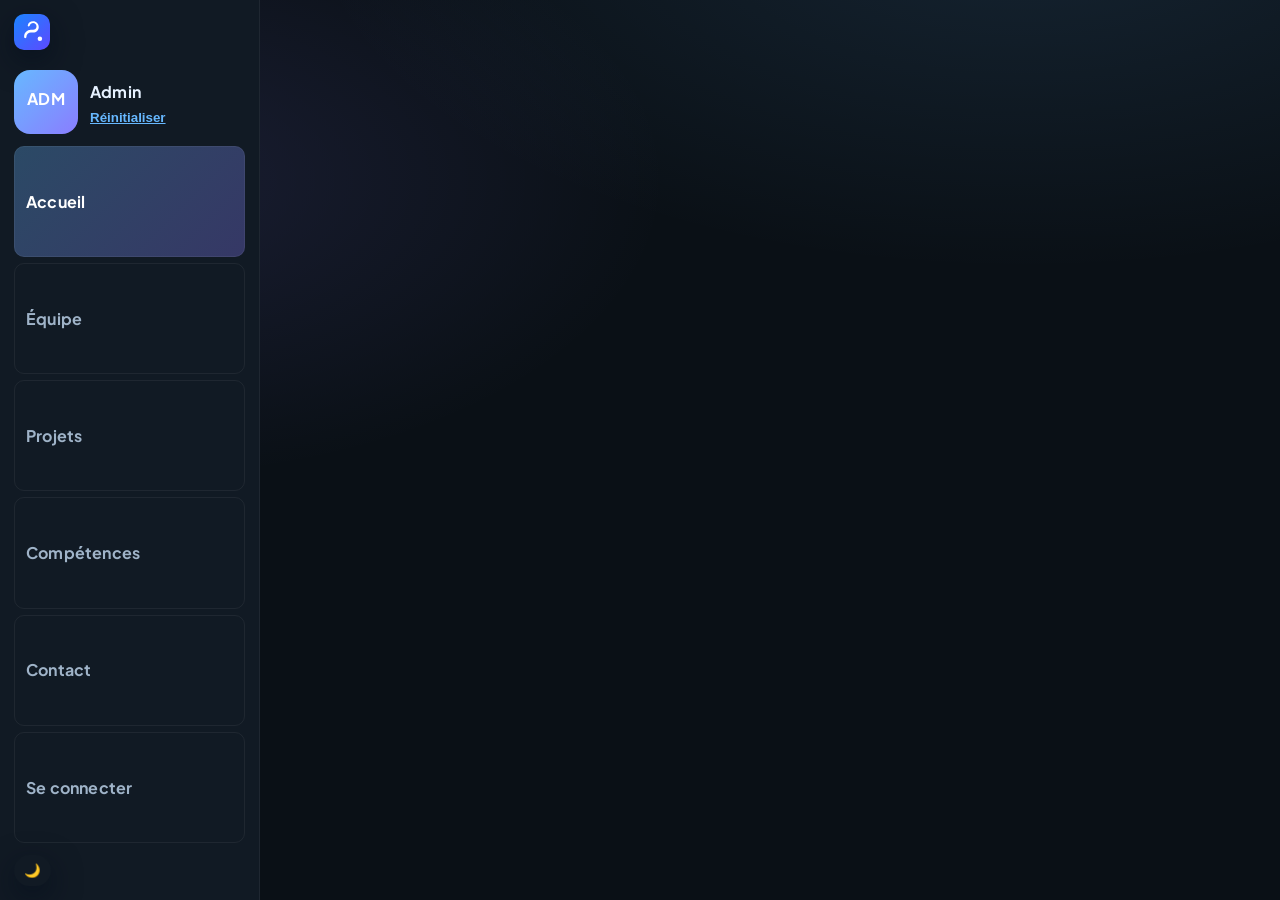
<file: index.html>
<!DOCTYPE html>
<html lang="fr">
<head>
	<meta charset="utf-8" />
	<meta name="viewport" content="width=device-width, initial-scale=1" />
	<title>Web innovation — Accueil</title>
	<meta name="description" content="Portfolio professionnel d'un groupe de 5 étudiants — Web innovation." />
	<link rel="preconnect" href="https://fonts.googleapis.com" />
	<link rel="preconnect" href="https://fonts.gstatic.com" crossorigin />
	<link href="https://fonts.googleapis.com/css2?family=Plus+Jakarta+Sans:wght@400;600;700;800&family=Playfair+Display:wght@600;700&display=swap" rel="stylesheet" />
	<link rel="icon" type="image/svg+xml" href="data:image/svg+xml,%3Csvg xmlns='http://www.w3.org/2000/svg' viewBox='0 0 128 128'%3E%3Crect width='128' height='128' rx='24' fill='%2309141f'/%3E%3Cpath d='M28 86L46 42h12l-18 44H28Zm50-44l-18 44h12l12.4-31.1L96 86h12L86 42H78Z' fill='%23a8d8ff'/%3E%3C/svg%3E" />
	<link rel="stylesheet" href="./styles.css" />
</head>
<body>
	<div class="app">
		<aside class="sidebar" aria-label="Navigation latérale">
            <div class="sidebar-header">
                <a class="brand-sidebar" href="index.html" aria-label="Accueil StayEasy">
                    <img src="./assets/logo.svg" alt="StayEasy" class="brand-logo" width="36" height="36" />
                </a>
				<label class="avatar-upload" title="Changer l'image de l'admin">
					<input type="file" id="avatarInput" accept="image/*" hidden />
					<div class="avatar admin-avatar" id="adminAvatar"><span>ADM</span></div>
				</label>
				<div class="admin-meta">
					<strong>Admin</strong>
					<button id="resetAvatar" class="link" type="button">Réinitialiser</button>
				</div>
			</div>
			<nav class="sidebar-nav">
				<a href="index.html" data-nav="home" class="nav-btn is-active">Accueil</a>
				<a href="equipe.html" data-nav="equipe" class="nav-btn">Équipe</a>
				<a href="projets.html" data-nav="projets" class="nav-btn">Projets</a>
				<a href="competences.html" data-nav="competences" class="nav-btn">Compétences</a>
				<a href="contact.html" data-nav="contact" class="nav-btn">Contact</a>
				<a href="login.html" data-nav="login" class="nav-btn">Se connecter</a>
			</nav>
			<div class="sidebar-footer">
				<button id="themeToggle" class="theme-toggle" aria-label="Basculer le thème"><span class="sun">☀️</span><span class="moon">🌙</span></button>
				<button id="sidebarToggle" class="sidebar-toggle" aria-label="Ouvrir/fermer la barre">☰</button>
			</div>
		</aside>

		<main class="content">
			<section class="hero home-hero" aria-label="Accueil" data-reveal>
				<div class="container hero-inner">
					<div class="hero-content">
						<h1 class="hero-title">Web innovation</h1>
						<p class="hero-subtitle">Portfolio du groupe — découvrez nos projets, notre équipe et nos compétences.</p>
						<div class="timer" aria-live="polite">
							<span id="clock">00:00:00</span>
						</div>
						<div class="hero-cta">
							<a href="projets.html" class="btn btn-primary">Voir les projets</a>
							<a href="equipe.html" class="btn btn-ghost">Rencontrer l'équipe</a>
						</div>
					</div>
					<div class="hero-art" aria-hidden="true">
						<div class="blob b1"></div>
						<div class="blob b2"></div>
						<div class="grid-spark"></div>
					</div>
				</div>
			</section>

			<section class="section" data-reveal>
				<div class="container">
					<header class="section-head">
						<h2>À propos</h2>
						<p>Nous concevons des expériences numériques ambitieuses et accessibles. Naviguez via la barre à gauche.</p>
					</header>
				</div>
			</section>
		</main>
	</div>
	<div id="projectModal" class="modal" aria-hidden="true" role="dialog" aria-modal="false" aria-labelledby="modalTitle">
		<div class="modal-backdrop" data-close></div>
		<div class="modal-dialog" role="document">
			<button class="modal-close" data-close aria-label="Fermer">✕</button>
			<div class="modal-media" id="modalMedia" aria-hidden="true"></div>
			<div class="modal-body">
				<h3 id="modalTitle">Titre du projet</h3>
				<p id="modalDescription">Description du projet…</p>
				<div class="modal-actions">
					<a id="modalPrimary" class="btn btn-primary" href="#" target="_blank" rel="noopener">Voir le projet</a>
				</div>
			</div>
		</div>
	</div>
	<div id="toast" class="toast" role="status" aria-live="polite" aria-atomic="true" hidden></div>
	<script src="./script.js" defer></script>
</body>
</html>
</file>
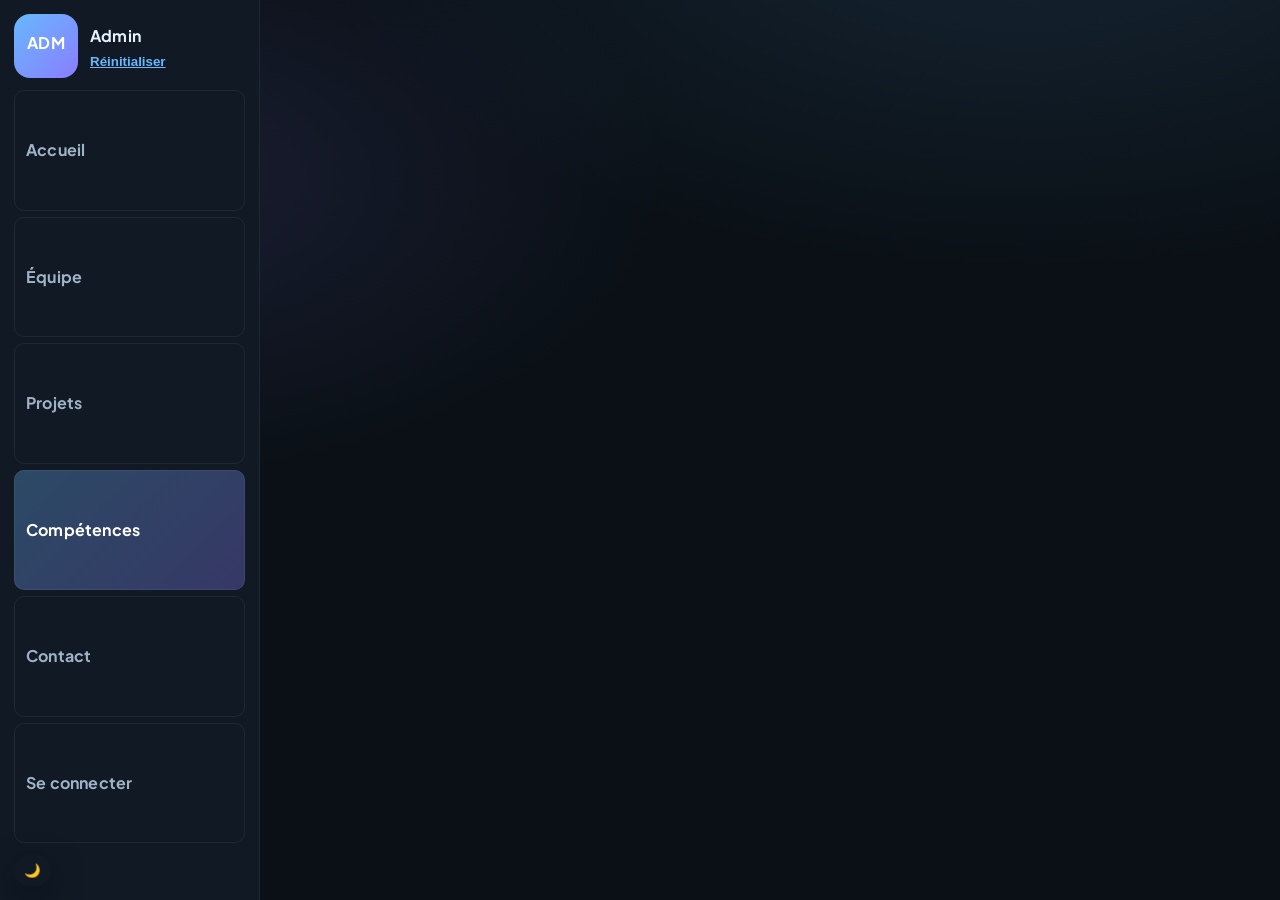
<file: competences.html>
<!DOCTYPE html>
<html lang="fr">
<head>
	<meta charset="utf-8" />
	<meta name="viewport" content="width=device-width, initial-scale=1" />
	<title>Web innovation — Compétences</title>
	<link rel="preconnect" href="https://fonts.googleapis.com" />
	<link rel="preconnect" href="https://fonts.gstatic.com" crossorigin />
	<link href="https://fonts.googleapis.com/css2?family=Plus+Jakarta+Sans:wght@400;600;700;800&family=Playfair+Display:wght@600;700&display=swap" rel="stylesheet" />
	<link rel="stylesheet" href="./styles.css" />
</head>
<body>
	<div class="app">
		<aside class="sidebar" aria-label="Navigation latérale">
			<div class="sidebar-header">
				<label class="avatar-upload" title="Changer l'image de l'admin">
					<input type="file" id="avatarInput" accept="image/*" hidden />
					<div class="avatar admin-avatar" id="adminAvatar"><span>ADM</span></div>
				</label>
				<div class="admin-meta">
					<strong>Admin</strong>
					<button id="resetAvatar" class="link" type="button">Réinitialiser</button>
				</div>
			</div>
			<nav class="sidebar-nav">
				<a href="index.html" data-nav="home" class="nav-btn">Accueil</a>
				<a href="equipe.html" data-nav="equipe" class="nav-btn">Équipe</a>
				<a href="projets.html" data-nav="projets" class="nav-btn">Projets</a>
				<a href="competences.html" data-nav="competences" class="nav-btn is-active">Compétences</a>
				<a href="contact.html" data-nav="contact" class="nav-btn">Contact</a>
				<a href="login.html" data-nav="login" class="nav-btn">Se connecter</a>
			</nav>
			<div class="sidebar-footer">
				<button id="themeToggle" class="theme-toggle" aria-label="Basculer le thème"><span class="sun">☀️</span><span class="moon">🌙</span></button>
				<button id="sidebarToggle" class="sidebar-toggle" aria-label="Ouvrir/fermer la barre">☰</button>
			</div>
		</aside>

		<main class="content">
			<section class="section skills" aria-label="Compétences & Technologies" data-reveal>
				<div class="container">
					<header class="section-head">
						<h1 class="hero-title">Web innovation</h1>
						<h2>Compétences & Tech</h2>
						<p>Un stack moderne pour livrer vite, propre, et qui scale.</p>
					</header>
					<ul class="chip-list" aria-label="Technologies">
						<li class="chip">HTML5</li>
						<li class="chip">CSS3</li>
						<li class="chip">JavaScript</li>
						<li class="chip">Figma</li>
						<li class="chip">Node.js</li>
						<li class="chip">Python</li>
						<li class="chip">SQL</li>
						<li class="chip">Git & CI</li>
					</ul>
				</div>
			</section>
		</main>
	</div>
	<div id="projectModal" class="modal" aria-hidden="true" role="dialog" aria-modal="false" aria-labelledby="modalTitle">
		<div class="modal-backdrop" data-close></div>
		<div class="modal-dialog" role="document">
			<button class="modal-close" data-close aria-label="Fermer">✕</button>
			<div class="modal-media" id="modalMedia" aria-hidden="true"></div>
			<div class="modal-body">
				<h3 id="modalTitle">Titre du projet</h3>
				<p id="modalDescription">Description du projet…</p>
				<div class="modal-actions">
					<a id="modalPrimary" class="btn btn-primary" href="#" target="_blank" rel="noopener">Voir le projet</a>
				</div>
			</div>
		</div>
	</div>
	<div id="toast" class="toast" role="status" aria-live="polite" aria-atomic="true" hidden></div>
	<script src="./script.js" defer></script>
</body>
</html>
</file>
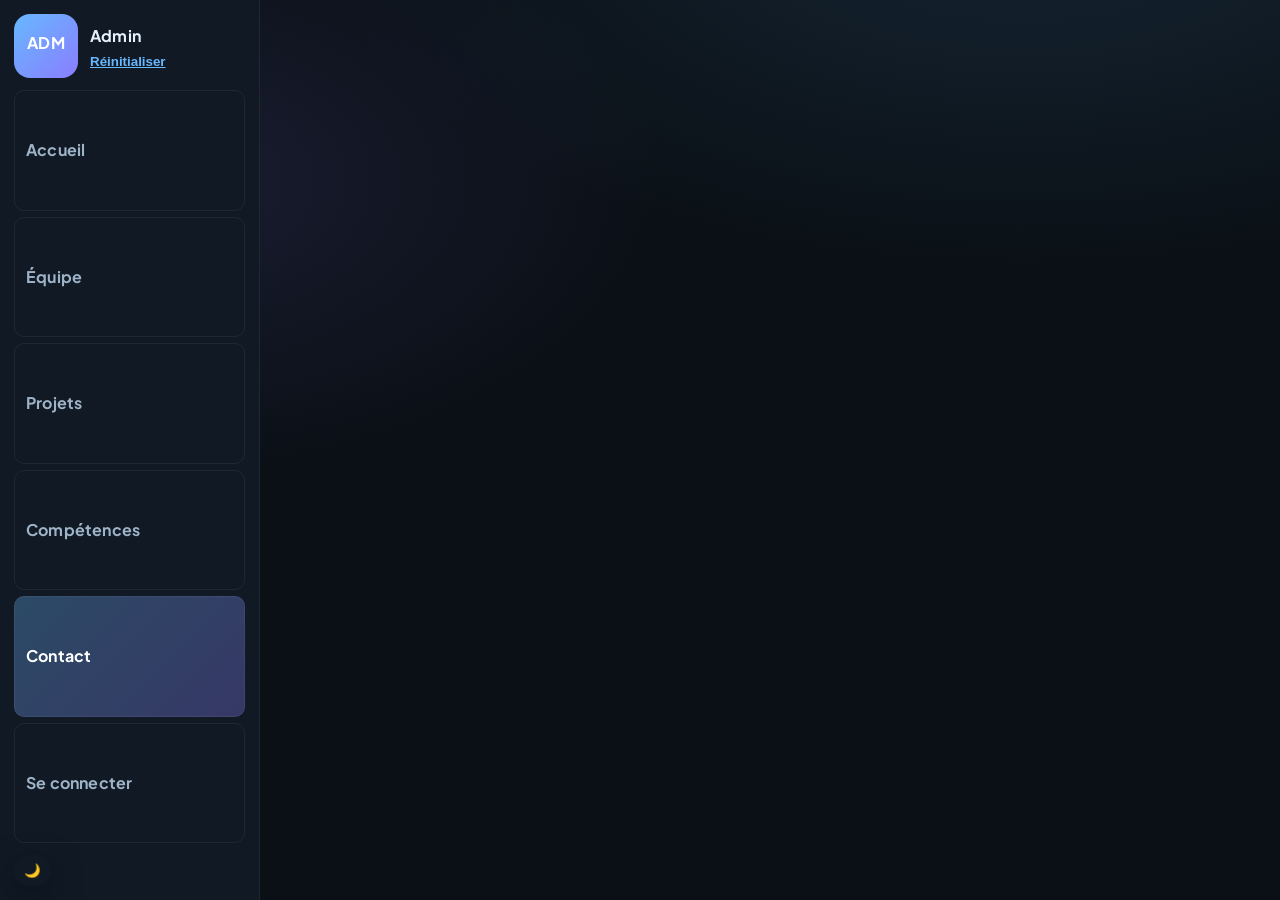
<file: contact.html>
<!DOCTYPE html>
<html lang="fr">
<head>
	<meta charset="utf-8" />
	<meta name="viewport" content="width=device-width, initial-scale=1" />
	<title>Web innovation — Contact</title>
	<link rel="preconnect" href="https://fonts.googleapis.com" />
	<link rel="preconnect" href="https://fonts.gstatic.com" crossorigin />
	<link href="https://fonts.googleapis.com/css2?family=Plus+Jakarta+Sans:wght@400;600;700;800&family=Playfair+Display:wght@600;700&display=swap" rel="stylesheet" />
	<link rel="stylesheet" href="./styles.css" />
</head>
<body>
	<div class="app">
		<aside class="sidebar" aria-label="Navigation latérale">
			<div class="sidebar-header">
				<label class="avatar-upload" title="Changer l'image de l'admin">
					<input type="file" id="avatarInput" accept="image/*" hidden />
					<div class="avatar admin-avatar" id="adminAvatar"><span>ADM</span></div>
				</label>
				<div class="admin-meta">
					<strong>Admin</strong>
					<button id="resetAvatar" class="link" type="button">Réinitialiser</button>
				</div>
			</div>
			<nav class="sidebar-nav">
				<a href="index.html" data-nav="home" class="nav-btn">Accueil</a>
				<a href="equipe.html" data-nav="equipe" class="nav-btn">Équipe</a>
				<a href="projets.html" data-nav="projets" class="nav-btn">Projets</a>
				<a href="competences.html" data-nav="competences" class="nav-btn">Compétences</a>
				<a href="contact.html" data-nav="contact" class="nav-btn is-active">Contact</a>
				<a href="login.html" data-nav="login" class="nav-btn">Se connecter</a>
			</nav>
			<div class="sidebar-footer">
				<button id="themeToggle" class="theme-toggle" aria-label="Basculer le thème"><span class="sun">☀️</span><span class="moon">🌙</span></button>
				<button id="sidebarToggle" class="sidebar-toggle" aria-label="Ouvrir/fermer la barre">☰</button>
			</div>
		</aside>

		<main class="content">
			<section class="section contact" aria-label="Nous contacter" data-reveal>
				<div class="container">
					<header class="section-head">
						<h1 class="hero-title">Web innovation</h1>
						<h2>Contact</h2>
						<p>Envie de collaborer ou d'en savoir plus ? Écrivez‑nous.</p>
					</header>
					<form id="contactForm" class="contact-form" novalidate>
						<div class="form-grid">
							<label>
								<span>Nom complet</span>
								<input type="text" name="name" placeholder="Votre nom" required />
							</label>
							<label>
								<span>Email</span>
								<input type="email" name="email" placeholder="vous@exemple.com" required />
							</label>
							<label class="full">
								<span>Message</span>
								<textarea name="message" rows="5" placeholder="Bonjour…" required></textarea>
							</label>
						</div>
						<div class="form-actions">
							<button type="submit" class="btn btn-primary">Envoyer</button>
							<p class="form-note">Nous répondons sous 48h.</p>
						</div>
					</form>
				</div>
			</section>
		</main>
	</div>
	<div id="projectModal" class="modal" aria-hidden="true" role="dialog" aria-modal="false" aria-labelledby="modalTitle">
		<div class="modal-backdrop" data-close></div>
		<div class="modal-dialog" role="document">
			<button class="modal-close" data-close aria-label="Fermer">✕</button>
			<div class="modal-media" id="modalMedia" aria-hidden="true"></div>
			<div class="modal-body">
				<h3 id="modalTitle">Titre du projet</h3>
				<p id="modalDescription">Description du projet…</p>
				<div class="modal-actions">
					<a id="modalPrimary" class="btn btn-primary" href="#" target="_blank" rel="noopener">Voir le projet</a>
				</div>
			</div>
		</div>
	</div>
	<div id="toast" class="toast" role="status" aria-live="polite" aria-atomic="true" hidden></div>
	<script src="./script.js" defer></script>
</body>
</html>
</file>
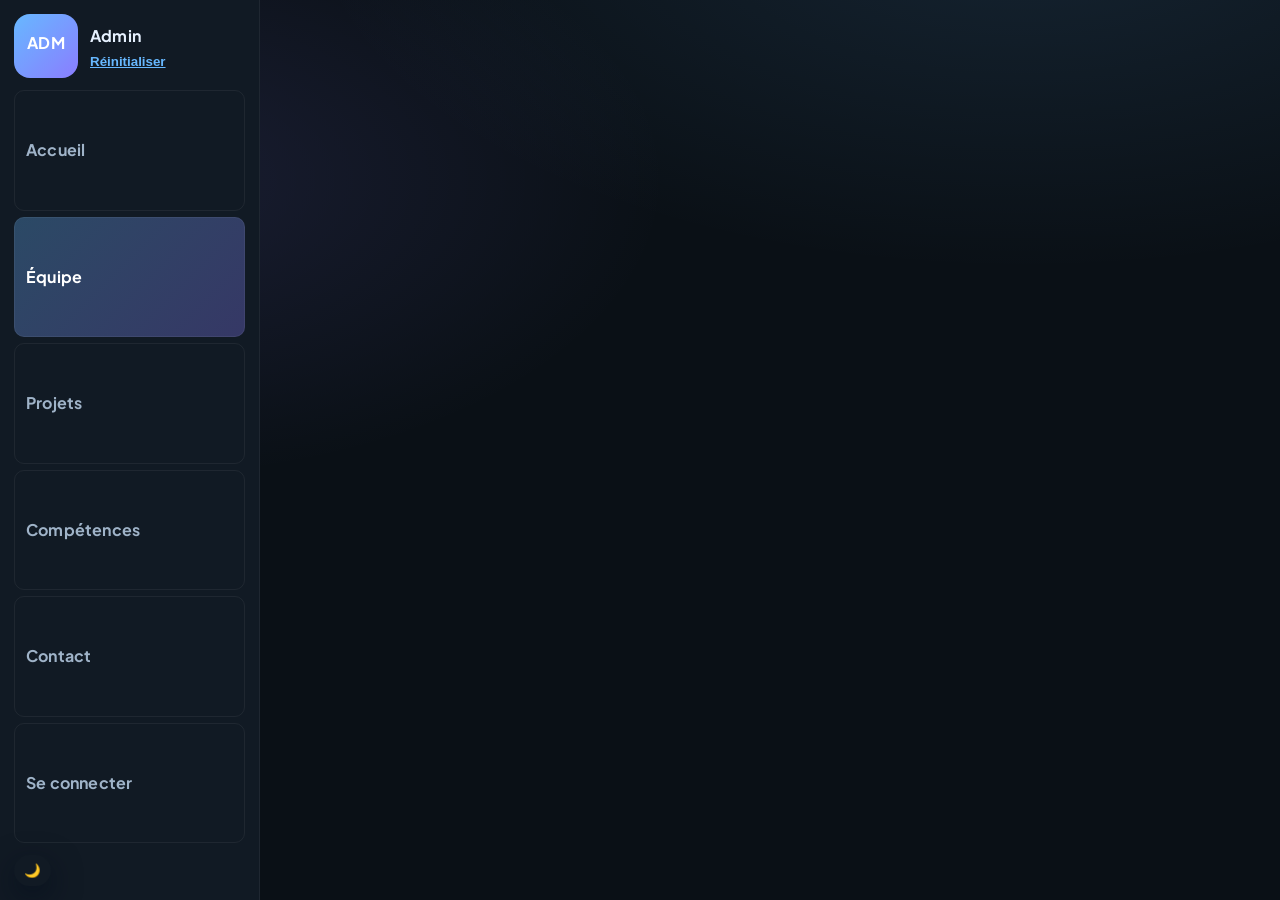
<file: equipe.html>
<!DOCTYPE html>
<html lang="fr">
<head>
	<meta charset="utf-8" />
	<meta name="viewport" content="width=device-width, initial-scale=1" />
	<title>Web innovation — Équipe</title>
	<link rel="preconnect" href="https://fonts.googleapis.com" />
	<link rel="preconnect" href="https://fonts.gstatic.com" crossorigin />
	<link href="https://fonts.googleapis.com/css2?family=Plus+Jakarta+Sans:wght@400;600;700;800&family=Playfair+Display:wght@600;700&display=swap" rel="stylesheet" />
	<link rel="stylesheet" href="./styles.css" />
</head>
<body>
	<div class="app">
		<aside class="sidebar" aria-label="Navigation latérale">
			<div class="sidebar-header">
				<label class="avatar-upload" title="Changer l'image de l'admin">
					<input type="file" id="avatarInput" accept="image/*" hidden />
					<div class="avatar admin-avatar" id="adminAvatar"><span>ADM</span></div>
				</label>
				<div class="admin-meta">
					<strong>Admin</strong>
					<button id="resetAvatar" class="link" type="button">Réinitialiser</button>
				</div>
			</div>
			<nav class="sidebar-nav">
				<a href="index.html" data-nav="home" class="nav-btn">Accueil</a>
				<a href="equipe.html" data-nav="equipe" class="nav-btn is-active">Équipe</a>
				<a href="projets.html" data-nav="projets" class="nav-btn">Projets</a>
				<a href="competences.html" data-nav="competences" class="nav-btn">Compétences</a>
				<a href="contact.html" data-nav="contact" class="nav-btn">Contact</a>
				<a href="login.html" data-nav="login" class="nav-btn">Se connecter</a>
			</nav>
			<div class="sidebar-footer">
				<button id="themeToggle" class="theme-toggle" aria-label="Basculer le thème"><span class="sun">☀️</span><span class="moon">🌙</span></button>
				<button id="sidebarToggle" class="sidebar-toggle" aria-label="Ouvrir/fermer la barre">☰</button>
			</div>
		</aside>

		<main class="content">
			<section class="section team" aria-label="Notre équipe" data-reveal>
				<div class="container">
					<header class="section-head">
						<h1 class="hero-title">Web innovation</h1>
						<h2>Notre équipe</h2>
						<p>Cinq profils complémentaires pour couvrir design, front, back, data et gestion.</p>
					</header>

					<div class="team-grid">
						<article class="member-card">
							<div class="avatar" aria-hidden="true"><span>AM</span></div>
							<h3 class="member-name">Alex Martin</h3>
							<p class="member-role">Développeur Front‑End</p>
							<p class="member-bio">Spécialiste en interfaces rapides et accessibles. Passionné par l'animation et l'UX.</p>
							<div class="member-links">
								<a href="#" aria-label="GitHub Alex">GitHub</a>
								<a href="#" aria-label="LinkedIn Alex">LinkedIn</a>
							</div>
						</article>

						<article class="member-card">
							<div class="avatar" aria-hidden="true"><span>BE</span></div>
							<h3 class="member-name">Basma El Fassi</h3>
							<p class="member-role">UX/UI Designer</p>
							<p class="member-bio">Conçoit des parcours clairs, inclusifs et esthétiques. Défend le design systémique.</p>
							<div class="member-links">
								<a href="#" aria-label="Portfolio Basma">Portfolio</a>
								<a href="#" aria-label="Dribbble Basma">Dribbble</a>
							</div>
						</article>

						<article class="member-card">
							<div class="avatar" aria-hidden="true"><span>CL</span></div>
							<h3 class="member-name">Chen Liu</h3>
							<p class="member-role">Ingénieur Data</p>
							<p class="member-bio">Transforme la donnée en insights actionnables. Modélisation, pipelines, visualisation.</p>
							<div class="member-links">
								<a href="#" aria-label="GitHub Chen">GitHub</a>
								<a href="#" aria-label="Kaggle Chen">Kaggle</a>
							</div>
						</article>

						<article class="member-card">
							<div class="avatar" aria-hidden="true"><span>DF</span></div>
							<h3 class="member-name">Diego Fernández</h3>
							<p class="member-role">Développeur Back‑End</p>
							<p class="member-bio">Conçoit des APIs fiables et sécurisées. DevOps, CI/CD et performance serveur.</p>
							<div class="member-links">
								<a href="#" aria-label="GitHub Diego">GitHub</a>
								<a href="#" aria-label="LinkedIn Diego">LinkedIn</a>
							</div>
						</article>

						<article class="member-card">
							<div class="avatar" aria-hidden="true"><span>ÉD</span></div>
							<h3 class="member-name">Éva Dupont</h3>
							<p class="member-role">Cheffe de projet</p>
							<p class="member-bio">Coordonne, cadences, garantit la qualité. Focus sur l'impact et la clarté.</p>
							<div class="member-links">
								<a href="#" aria-label="LinkedIn Éva">LinkedIn</a>
								<a href="#" aria-label="Email Éva">Email</a>
							</div>
						</article>
					</div>
				</div>
			</section>
		</main>
	</div>
	<div id="projectModal" class="modal" aria-hidden="true" role="dialog" aria-modal="false" aria-labelledby="modalTitle">
		<div class="modal-backdrop" data-close></div>
		<div class="modal-dialog" role="document">
			<button class="modal-close" data-close aria-label="Fermer">✕</button>
			<div class="modal-media" id="modalMedia" aria-hidden="true"></div>
			<div class="modal-body">
				<h3 id="modalTitle">Titre du projet</h3>
				<p id="modalDescription">Description du projet…</p>
				<div class="modal-actions">
					<a id="modalPrimary" class="btn btn-primary" href="#" target="_blank" rel="noopener">Voir le projet</a>
				</div>
			</div>
		</div>
	</div>
	<div id="toast" class="toast" role="status" aria-live="polite" aria-atomic="true" hidden></div>
	<script src="./script.js" defer></script>
</body>
</html>
</file>
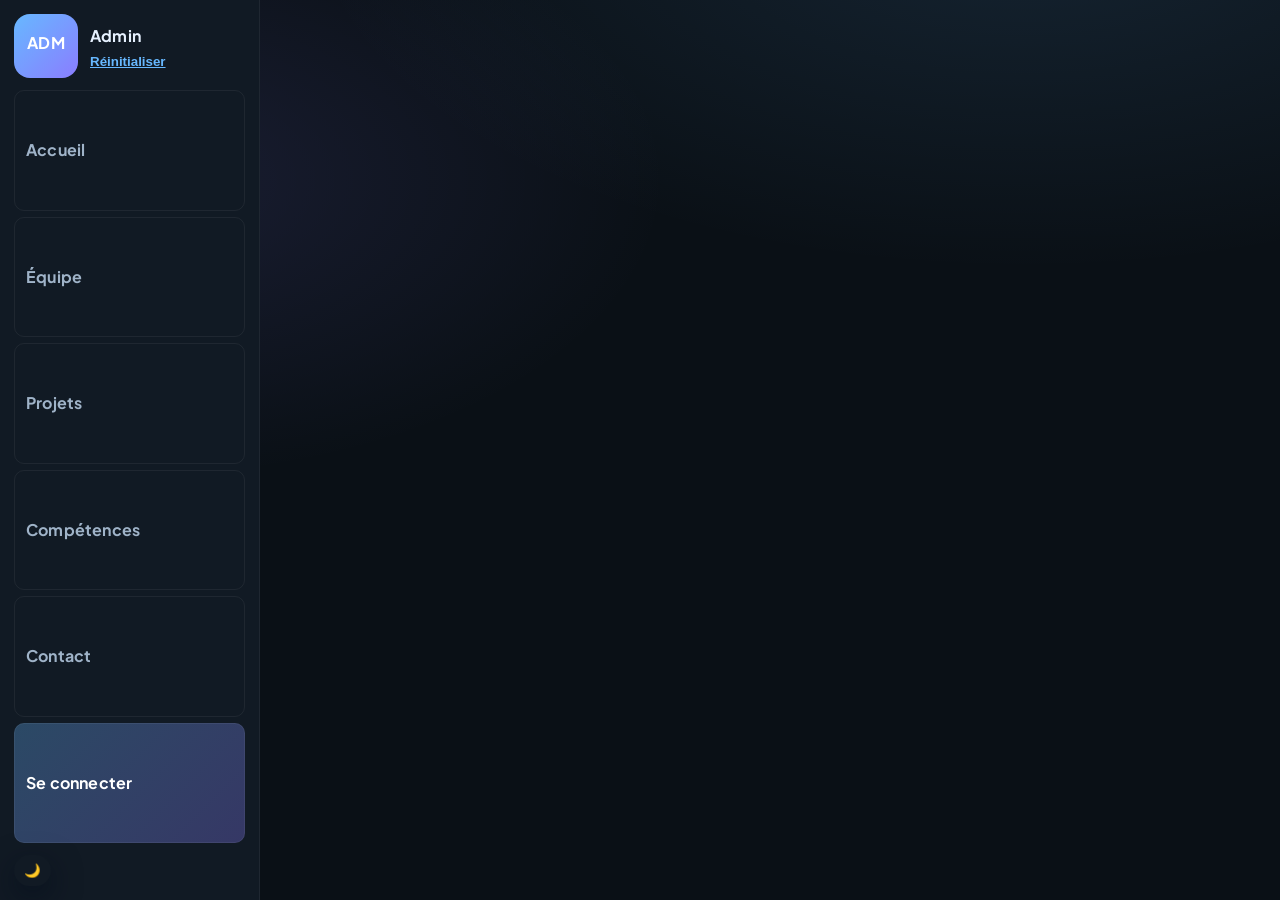
<file: login.html>
<!DOCTYPE html>
<html lang="fr">
<head>
	<meta charset="utf-8" />
	<meta name="viewport" content="width=device-width, initial-scale=1" />
	<title>Web innovation — Connexion</title>
	<link rel="preconnect" href="https://fonts.googleapis.com" />
	<link rel="preconnect" href="https://fonts.gstatic.com" crossorigin />
	<link href="https://fonts.googleapis.com/css2?family=Plus+Jakarta+Sans:wght@400;600;700;800&family=Playfair+Display:wght@600;700&display=swap" rel="stylesheet" />
	<link rel="stylesheet" href="./styles.css" />
</head>
<body>
	<div class="app">
		<aside class="sidebar" aria-label="Navigation latérale">
			<div class="sidebar-header">
				<label class="avatar-upload" title="Changer l'image de l'admin">
					<input type="file" id="avatarInput" accept="image/*" hidden />
					<div class="avatar admin-avatar" id="adminAvatar"><span>ADM</span></div>
				</label>
				<div class="admin-meta">
					<strong>Admin</strong>
					<button id="resetAvatar" class="link" type="button">Réinitialiser</button>
				</div>
			</div>
			<nav class="sidebar-nav">
				<a href="index.html" data-nav="home" class="nav-btn">Accueil</a>
				<a href="equipe.html" data-nav="equipe" class="nav-btn">Équipe</a>
				<a href="projets.html" data-nav="projets" class="nav-btn">Projets</a>
				<a href="competences.html" data-nav="competences" class="nav-btn">Compétences</a>
				<a href="contact.html" data-nav="contact" class="nav-btn">Contact</a>
				<a href="login.html" data-nav="login" class="nav-btn is-active">Se connecter</a>
			</nav>
			<div class="sidebar-footer">
				<button id="themeToggle" class="theme-toggle" aria-label="Basculer le thème"><span class="sun">☀️</span><span class="moon">🌙</span></button>
				<button id="sidebarToggle" class="sidebar-toggle" aria-label="Ouvrir/fermer la barre">☰</button>
			</div>
		</aside>

		<main class="content">
			<section class="section" aria-label="Connexion" data-reveal>
				<div class="container">
					<header class="section-head">
						<h1 class="hero-title">Web innovation</h1>
						<h2>Se connecter</h2>
						<p>Accédez à votre compte pour gérer vos réservations.</p>
					</header>

					<form id="loginForm" class="contact-form" novalidate>
						<div class="form-grid">
							<label class="full">
								<span>Email</span>
								<input type="email" name="email" placeholder="vous@exemple.com" required />
							</label>
							<label class="full">
								<span>Mot de passe</span>
								<input type="password" name="password" placeholder="••••••••" minlength="6" required />
							</label>
						</div>
						<div class="form-actions">
							<button type="submit" class="btn btn-primary">Se connecter</button>
							<p class="form-note">Pas de compte ? <a href="register.html">Créer un compte</a></p>
						</div>
					</form>
				</div>
			</section>
		</main>
	</div>
	<div id="projectModal" class="modal" aria-hidden="true" role="dialog" aria-modal="false" aria-labelledby="modalTitle">
		<div class="modal-backdrop" data-close></div>
		<div class="modal-dialog" role="document">
			<button class="modal-close" data-close aria-label="Fermer">✕</button>
			<div class="modal-media" id="modalMedia" aria-hidden="true"></div>
			<div class="modal-body">
				<h3 id="modalTitle">Titre</h3>
				<p id="modalDescription">…</p>
				<div class="modal-actions">
					<a id="modalPrimary" class="btn btn-primary" href="#" target="_blank" rel="noopener">Action</a>
				</div>
			</div>
		</div>
	</div>
	<div id="toast" class="toast" role="status" aria-live="polite" aria-atomic="true" hidden></div>
	<script src="./script.js" defer></script>
</body>
</html>
</file>
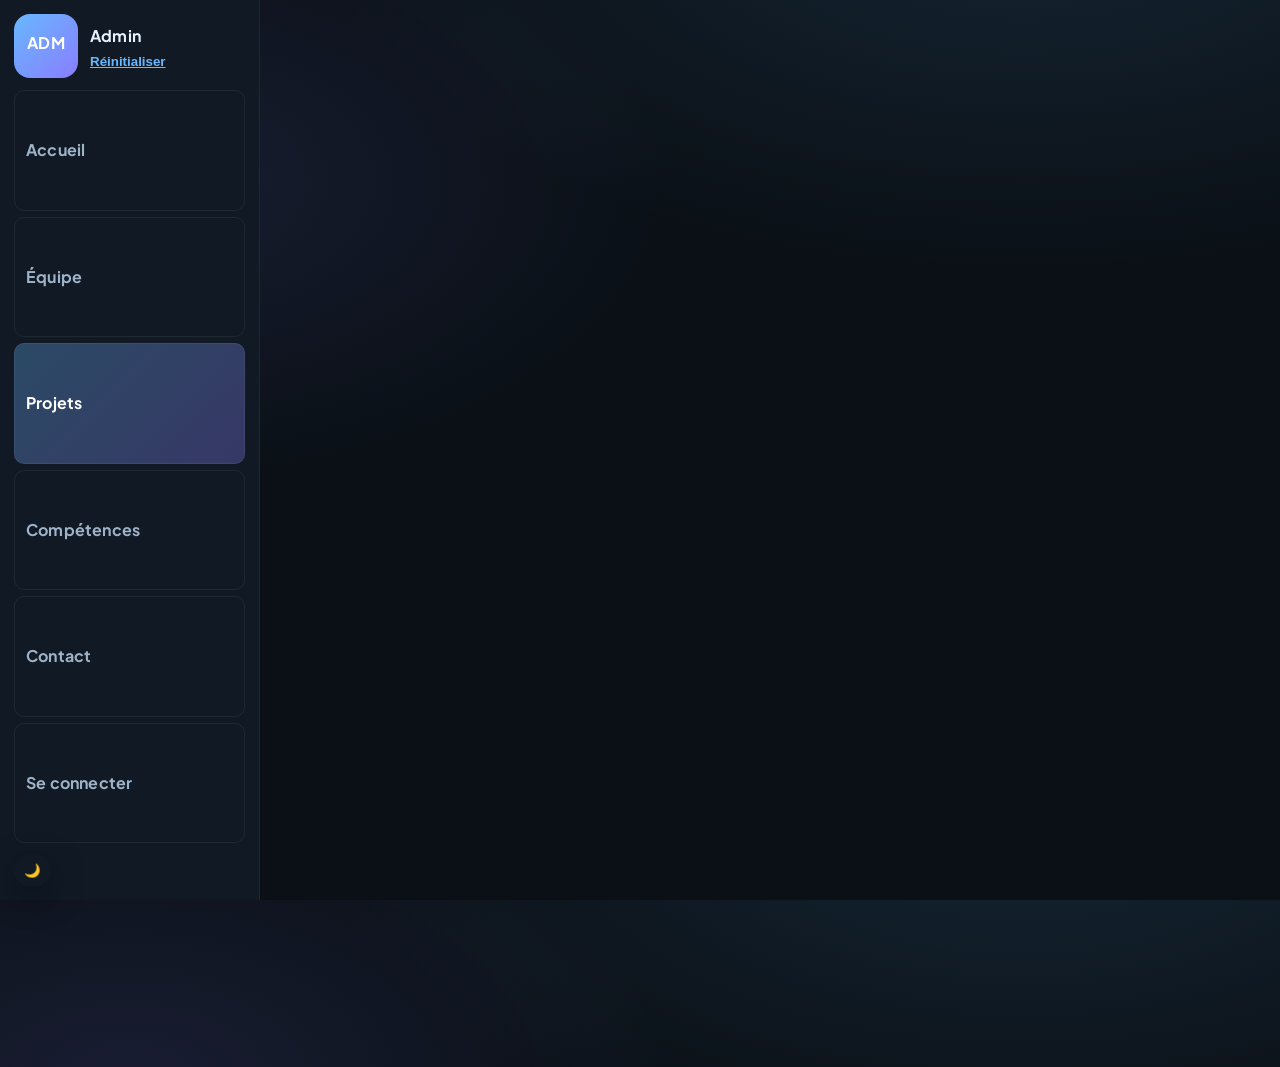
<file: projets.html>
<!DOCTYPE html>
<html lang="fr">
<head>
	<meta charset="utf-8" />
	<meta name="viewport" content="width=device-width, initial-scale=1" />
	<title>Web innovation — Projets</title>
	<link rel="preconnect" href="https://fonts.googleapis.com" />
	<link rel="preconnect" href="https://fonts.gstatic.com" crossorigin />
	<link href="https://fonts.googleapis.com/css2?family=Plus+Jakarta+Sans:wght@400;600;700;800&family=Playfair+Display:wght@600;700&display=swap" rel="stylesheet" />
	<link rel="stylesheet" href="./styles.css" />
</head>
<body>
	<div class="app">
		<aside class="sidebar" aria-label="Navigation latérale">
			<div class="sidebar-header">
				<label class="avatar-upload" title="Changer l'image de l'admin">
					<input type="file" id="avatarInput" accept="image/*" hidden />
					<div class="avatar admin-avatar" id="adminAvatar"><span>ADM</span></div>
				</label>
				<div class="admin-meta">
					<strong>Admin</strong>
					<button id="resetAvatar" class="link" type="button">Réinitialiser</button>
				</div>
			</div>
			<nav class="sidebar-nav">
				<a href="index.html" data-nav="home" class="nav-btn">Accueil</a>
				<a href="equipe.html" data-nav="equipe" class="nav-btn">Équipe</a>
				<a href="projets.html" data-nav="projets" class="nav-btn is-active">Projets</a>
				<a href="competences.html" data-nav="competences" class="nav-btn">Compétences</a>
				<a href="contact.html" data-nav="contact" class="nav-btn">Contact</a>
				<a href="login.html" data-nav="login" class="nav-btn">Se connecter</a>
			</nav>
			<div class="sidebar-footer">
				<button id="themeToggle" class="theme-toggle" aria-label="Basculer le thème"><span class="sun">☀️</span><span class="moon">🌙</span></button>
				<button id="sidebarToggle" class="sidebar-toggle" aria-label="Ouvrir/fermer la barre">☰</button>
			</div>
		</aside>

		<main class="content">
			<section class="section projects" aria-label="Nos projets" data-reveal>
				<div class="container">
					<header class="section-head">
						<h1 class="hero-title">Web innovation</h1>
						<h2>Projets</h2>
						<p>Du concept au déploiement: web, mobile, data et design.</p>
						<div class="filters" role="tablist" aria-label="Filtrer les projets">
							<button class="filter is-active" data-filter="all" role="tab" aria-selected="true">Tous</button>
							<button class="filter" data-filter="web" role="tab">Web</button>
							<button class="filter" data-filter="mobile" role="tab">Mobile</button>
							<button class="filter" data-filter="data" role="tab">Data</button>
							<button class="filter" data-filter="design" role="tab">Design</button>
						</div>
					</header>

					<div class="project-grid">
						<article class="project-card" data-category="web" data-title="Site e‑commerce headless" data-description="Architecture headless avec CMS, recherche instantanée et paiement sécurisé." data-image="">
							<div class="thumb t1" aria-hidden="true"></div>
							<div class="project-meta">
								<span class="tag">Web</span>
								<h3>Site e‑commerce headless</h3>
								<p>Headless + recherche instantanée + paiement</p>
							</div>
						</article>

						<article class="project-card" data-category="mobile" data-title="App santé bien‑être" data-description="Suivi d'habitudes, notifications intelligentes, synchronisation cloud." data-image="">
							<div class="thumb t2" aria-hidden="true"></div>
							<div class="project-meta">
								<span class="tag">Mobile</span>
								<h3>App santé bien‑être</h3>
								<p>Habitudes, rappels, synchronisation</p>
							</div>
						</article>

						<article class="project-card" data-category="data" data-title="Tableau de bord data" data-description="Intégration ETL, modèles prédictifs, visualisations interactives." data-image="">
							<div class="thumb t3" aria-hidden="true"></div>
							<div class="project-meta">
								<span class="tag">Data</span>
								<h3>Tableau de bord data</h3>
								<p>ETL + ML + viz interactive</p>
							</div>
						</article>

						<article class="project-card" data-category="design" data-title="Système de design" data-description="Bibliothèque de composants, tokens, guidelines et accessibilité AA." data-image="">
							<div class="thumb t4" aria-hidden="true"></div>
							<div class="project-meta">
								<span class="tag">Design</span>
								<h3>Système de design</h3>
								<p>Composants + tokens + a11y</p>
							</div>
						</article>

						<article class="project-card" data-category="web" data-title="Plateforme éducative" data-description="Cours interactifs, quiz adaptatifs, scoring et analytics." data-image="">
							<div class="thumb t5" aria-hidden="true"></div>
							<div class="project-meta">
								<span class="tag">Web</span>
								<h3>Plateforme éducative</h3>
								<p>Interactivité et analytics</p>
							</div>
						</article>

						<article class="project-card" data-category="mobile" data-title="Compagnon voyage" data-description="Itinéraires optimisés, hors‑ligne, recommandations locales." data-image="">
							<div class="thumb t6" aria-hidden="true"></div>
							<div class="project-meta">
								<span class="tag">Mobile</span>
								<h3>Compagnon voyage</h3>
								<p>Itinéraires et offline</p>
							</div>
						</article>

						<article class="project-card" data-category="data" data-title="Détection d'anomalies" data-description="Surveillance temps réel, alertes et investigation." data-image="">
							<div class="thumb t7" aria-hidden="true"></div>
							<div class="project-meta">
								<span class="tag">Data</span>
								<h3>Détection d'anomalies</h3>
								<p>Temps réel et alertes</p>
							</div>
						</article>

						<article class="project-card" data-category="design" data-title="Identité visuelle" data-description="Logo, palette, typographies et motion guidelines." data-image="">
							<div class="thumb t8" aria-hidden="true"></div>
							<div class="project-meta">
								<span class="tag">Design</span>
								<h3>Identité visuelle</h3>
								<p>Branding et motion</p>
							</div>
						</article>
					</div>
				</div>
			</section>
		</main>
	</div>
	<div id="projectModal" class="modal" aria-hidden="true" role="dialog" aria-modal="false" aria-labelledby="modalTitle">
		<div class="modal-backdrop" data-close></div>
		<div class="modal-dialog" role="document">
			<button class="modal-close" data-close aria-label="Fermer">✕</button>
			<div class="modal-media" id="modalMedia" aria-hidden="true"></div>
			<div class="modal-body">
				<h3 id="modalTitle">Titre du projet</h3>
				<p id="modalDescription">Description du projet…</p>
				<div class="modal-actions">
					<a id="modalPrimary" class="btn btn-primary" href="#" target="_blank" rel="noopener">Voir le projet</a>
				</div>
			</div>
		</div>
	</div>
	<div id="toast" class="toast" role="status" aria-live="polite" aria-atomic="true" hidden></div>
	<script src="./script.js" defer></script>
</body>
</html>
</file>
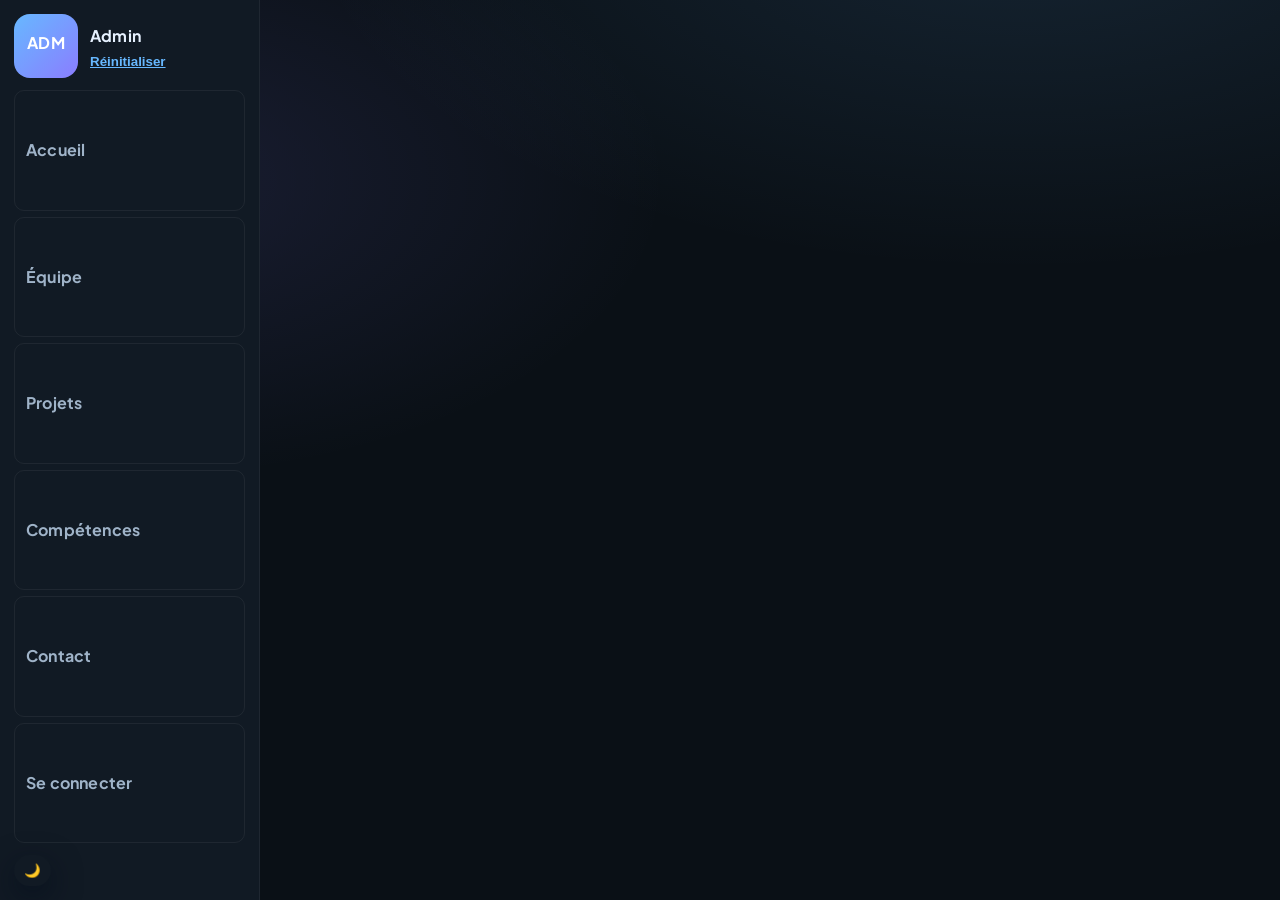
<file: register.html>
<!DOCTYPE html>
<html lang="fr">
<head>
	<meta charset="utf-8" />
	<meta name="viewport" content="width=device-width, initial-scale=1" />
	<title>Web innovation — Inscription</title>
	<link rel="preconnect" href="https://fonts.googleapis.com" />
	<link rel="preconnect" href="https://fonts.gstatic.com" crossorigin />
	<link href="https://fonts.googleapis.com/css2?family=Plus+Jakarta+Sans:wght@400;600;700;800&family=Playfair+Display:wght@600;700&display=swap" rel="stylesheet" />
	<link rel="stylesheet" href="./styles.css" />
</head>
<body>
	<div class="app">
		<aside class="sidebar" aria-label="Navigation latérale">
			<div class="sidebar-header">
				<label class="avatar-upload" title="Changer l'image de l'admin">
					<input type="file" id="avatarInput" accept="image/*" hidden />
					<div class="avatar admin-avatar" id="adminAvatar"><span>ADM</span></div>
				</label>
				<div class="admin-meta">
					<strong>Admin</strong>
					<button id="resetAvatar" class="link" type="button">Réinitialiser</button>
				</div>
			</div>
			<nav class="sidebar-nav">
				<a href="index.html" data-nav="home" class="nav-btn">Accueil</a>
				<a href="equipe.html" data-nav="equipe" class="nav-btn">Équipe</a>
				<a href="projets.html" data-nav="projets" class="nav-btn">Projets</a>
				<a href="competences.html" data-nav="competences" class="nav-btn">Compétences</a>
				<a href="contact.html" data-nav="contact" class="nav-btn">Contact</a>
				<a href="login.html" data-nav="login" class="nav-btn">Se connecter</a>
			</nav>
			<div class="sidebar-footer">
				<button id="themeToggle" class="theme-toggle" aria-label="Basculer le thème"><span class="sun">☀️</span><span class="moon">🌙</span></button>
				<button id="sidebarToggle" class="sidebar-toggle" aria-label="Ouvrir/fermer la barre">☰</button>
			</div>
		</aside>

		<main class="content">
			<section class="section" aria-label="Inscription" data-reveal>
				<div class="container">
					<header class="section-head">
						<h1 class="hero-title">Web innovation</h1>
						<h2>Créer un compte</h2>
						<p>Rejoignez‑nous pour réserver rapidement et en toute sécurité.</p>
					</header>

					<form id="registerForm" class="contact-form" novalidate>
						<div class="form-grid">
							<label>
								<span>Nom complet</span>
								<input type="text" name="name" placeholder="Votre nom" required />
							</label>
							<label>
								<span>Email</span>
								<input type="email" name="email" placeholder="vous@exemple.com" required />
							</label>
							<label>
								<span>Mot de passe</span>
								<input type="password" name="password" placeholder="••••••••" minlength="8" required />
							</label>
							<label>
								<span>Confirmer le mot de passe</span>
								<input type="password" name="password_confirmation" placeholder="••••••••" minlength="8" required />
							</label>
						</div>
						<div class="form-actions">
							<button type="submit" class="btn btn-primary">Créer un compte</button>
							<p class="form-note">Déjà un compte ? <a href="login.html">Se connecter</a></p>
						</div>
					</form>
				</div>
			</section>
		</main>
	</div>
	<div id="projectModal" class="modal" aria-hidden="true" role="dialog" aria-modal="false" aria-labelledby="modalTitle">
		<div class="modal-backdrop" data-close></div>
		<div class="modal-dialog" role="document">
			<button class="modal-close" data-close aria-label="Fermer">✕</button>
			<div class="modal-media" id="modalMedia" aria-hidden="true"></div>
			<div class="modal-body">
				<h3 id="modalTitle">Titre</h3>
				<p id="modalDescription">…</p>
				<div class="modal-actions">
					<a id="modalPrimary" class="btn btn-primary" href="#" target="_blank" rel="noopener">Action</a>
				</div>
			</div>
		</div>
	</div>
	<div id="toast" class="toast" role="status" aria-live="polite" aria-atomic="true" hidden></div>
	<script src="./script.js" defer></script>
</body>
</html>
</file>
<file: styles.css>
/* Design system */
:root {
	--bg: #0a1016;
	--bg-elev: #0f1822;
	--surface: #111a24;
	--text: #e6f1ff;
	--muted: #9fb3c8;
	--brand: #67b8ff;
	--brand-2: #8a7dff;
	--accent: #1ee5a1;
	--danger: #ff5e7e;
	--ring: color-mix(in oklab, var(--brand) 45%, white 0%);
	--shadow: 0 10px 30px rgba(2, 12, 27, 0.6);
	--radius: 14px;
	--radius-sm: 10px;
	--radius-lg: 22px;
	--container: 1200px;
	--gutter: 24px;
}

[data-theme="light"] {
	--bg: #f7fbff;
	--bg-elev: #ffffff;
	--surface: #f2f6fb;
	--text: #0b1a2b;
	--muted: #4b637a;
	--brand: #1b84ff;
	--brand-2: #5d49ff;
	--accent: #0fb37d;
	--danger: #e23c5b;
	--ring: color-mix(in oklab, var(--brand) 45%, black 0%);
	--shadow: 0 10px 30px rgba(10, 16, 22, 0.08);
}

/* Reset & base */
* { box-sizing: border-box; }
html, body { height: 100%; }
body {
	margin: 0;
	font-family: "Plus Jakarta Sans", system-ui, -apple-system, Segoe UI, Roboto, Ubuntu, "Helvetica Neue", Arial, "Apple Color Emoji", "Segoe UI Emoji";
	background: radial-gradient(1200px 600px at 80% -10%, rgba(103,184,255,0.12), transparent 60%),
		radial-gradient(900px 500px at 10% 20%, rgba(138,125,255,0.12), transparent 60%),
		var(--bg);
	color: var(--text);
	line-height: 1.6;
	letter-spacing: 0.2px;
}

img, svg, video { max-width: 100%; height: auto; display: block; }

.container {
	width: min(100% - 2*var(--gutter), var(--container));
	margin-inline: auto;
}

/* Header */
.site-header {
	position: sticky;
	top: 0;
	z-index: 50;
	backdrop-filter: saturate(130%) blur(12px);
	background: color-mix(in oklab, var(--bg-elev) 85%, transparent);
	border-bottom: 1px solid color-mix(in oklab, var(--surface) 70%, transparent);
}
.header-inner {
	display: flex;
	align-items: center;
	justify-content: space-between;
	padding: 14px 0;
}
.brand {
	display: inline-flex;
	align-items: center;
	gap: 12px;
	text-decoration: none;
	color: var(--text);
	font-weight: 700;
}
.brand-mark {
	display: inline-grid;
	place-items: center;
	width: 36px;
	height: 36px;
	border-radius: 10px;
	background: linear-gradient(135deg, var(--brand), var(--brand-2));
	color: white;
	font-weight: 800;
}
.brand-sidebar { grid-column: 1 / -1; margin-bottom: 8px; }
.brand-logo { width: 36px; height: 36px; border-radius: 10px; box-shadow: var(--shadow); display: block; }
.nav { display: flex; gap: 18px; align-items: center; }
.nav a { color: var(--muted); text-decoration: none; font-weight: 600; }
.nav a:hover { color: var(--text); }
.theme-toggle {
	appearance: none; border: 0; background: var(--surface); color: var(--text);
	padding: 8px 10px; border-radius: 999px; cursor: pointer; display: inline-flex; gap: 6px;
	box-shadow: var(--shadow);
}
.theme-toggle .sun { display: none; }
[data-theme="light"] .theme-toggle .sun { display: inline; }
[data-theme="light"] .theme-toggle .moon { display: none; }

/* Hero */
.hero { padding: 80px 0 40px; }
@media (min-width: 900px){ .hero { padding: 120px 0 80px; } }
.hero-inner { display: grid; grid-template-columns: 1.1fr 0.9fr; gap: 40px; align-items: center; }
@media (max-width: 900px){ .hero-inner { grid-template-columns: 1fr; } }
.hero-title {
	font-family: "Playfair Display", Georgia, serif;
	font-size: clamp(42px, 6vw, 72px);
	line-height: 1.05;
	letter-spacing: -0.5px;
	margin: 0 0 14px;
	background: linear-gradient(135deg, var(--text), color-mix(in oklab, var(--brand) 70%, var(--text) 30%));
	-webkit-background-clip: text; background-clip: text; color: transparent;
}
.hero-subtitle { color: var(--muted); font-size: clamp(16px, 2.2vw, 20px); margin: 0 0 22px; }
.hero-cta { display: flex; gap: 12px; flex-wrap: wrap; }

.hero-art { position: relative; height: 360px; }
@media (min-width: 900px){ .hero-art { height: 440px; } }
.blob { position: absolute; filter: blur(30px); opacity: 0.7; mix-blend-mode: screen; }
.blob.b1 { width: 320px; height: 320px; border-radius: 50%; background: radial-gradient(circle at 30% 30%, var(--brand), transparent 60%); top: 10%; left: 10%; animation: float 10s ease-in-out infinite; }
.blob.b2 { width: 360px; height: 360px; border-radius: 50%; background: radial-gradient(circle at 60% 40%, var(--brand-2), transparent 60%); bottom: -10%; right: 0; animation: float 12s ease-in-out infinite reverse; }
.grid-spark { position: absolute; inset: 0; background: radial-gradient(ellipse at 50% 50%, rgba(255,255,255,0.14), transparent 60%),
	linear-gradient(transparent 23px, rgba(255,255,255,0.06) 24px),
	linear-gradient(90deg, transparent 23px, rgba(255,255,255,0.06) 24px);
	background-size: 100% 100%, 24px 24px, 24px 24px; border-radius: var(--radius-lg); border: 1px solid rgba(255,255,255,0.06);
}
@keyframes float { 0%,100%{ transform: translateY(0); } 50%{ transform: translateY(-12px); } }

/* Sections */
.section { padding: 64px 0; }
.section-head { display: grid; gap: 10px; margin-bottom: 22px; }
.section h2 { font-size: clamp(28px, 4.2vw, 40px); margin: 0; letter-spacing: -0.3px; }
.section p { color: var(--muted); margin: 0; }

/* Team */
.team-grid { display: grid; grid-template-columns: repeat(5, 1fr); gap: 16px; }
@media (max-width: 1100px){ .team-grid { grid-template-columns: repeat(3, 1fr); } }
@media (max-width: 700px){ .team-grid { grid-template-columns: repeat(2, 1fr); } }
@media (max-width: 460px){ .team-grid { grid-template-columns: 1fr; } }
.member-card { background: var(--surface); border: 1px solid rgba(255,255,255,0.06); border-radius: var(--radius); padding: 18px; box-shadow: var(--shadow); display: grid; gap: 8px; transition: transform .25s ease, box-shadow .25s ease; }
.member-card:hover { transform: translateY(-3px); box-shadow: 0 14px 40px rgba(2,12,27,.45); }
.avatar { width: 54px; height: 54px; border-radius: 14px; background: linear-gradient(135deg, var(--brand), var(--brand-2)); display: grid; place-items: center; font-weight: 800; }
.member-name { margin: 6px 0 0; font-size: 18px; }
.member-role { margin: 0; color: var(--muted); font-weight: 600; }
.member-bio { margin: 4px 0 0; color: var(--muted); font-size: 14px; }
.member-links { display: flex; gap: 10px; margin-top: 8px; }
.member-links a { color: var(--brand); text-decoration: none; font-weight: 700; }

/* Projects */
.filters { display: flex; gap: 8px; flex-wrap: wrap; margin-top: 10px; }
.filter { padding: 8px 12px; border-radius: 999px; background: var(--surface); color: var(--muted); border: 1px solid rgba(255,255,255,0.06); cursor: pointer; }
.filter.is-active { background: linear-gradient(135deg, var(--brand), var(--brand-2)); color: white; border-color: transparent; }

.project-grid { display: grid; grid-template-columns: repeat(4, 1fr); gap: 16px; }
@media (max-width: 1100px){ .project-grid { grid-template-columns: repeat(3, 1fr); } }
@media (max-width: 800px){ .project-grid { grid-template-columns: repeat(2, 1fr); } }
@media (max-width: 520px){ .project-grid { grid-template-columns: 1fr; } }
.project-card { position: relative; overflow: hidden; border-radius: var(--radius); background: var(--surface); border: 1px solid rgba(255,255,255,0.06); cursor: pointer; }
.project-card .thumb { height: 160px; background: linear-gradient(135deg, #0b2538, #0d1f2c); }
.project-card .thumb.t1{ background: linear-gradient(135deg, #2b5876, #4e4376);} 
.project-card .thumb.t2{ background: linear-gradient(135deg, #36d1dc, #5b86e5);} 
.project-card .thumb.t3{ background: linear-gradient(135deg, #11998e, #38ef7d);} 
.project-card .thumb.t4{ background: linear-gradient(135deg, #ee0979, #ff6a00);} 
.project-card .thumb.t5{ background: linear-gradient(135deg, #3a1c71, #d76d77 60%, #ffaf7b);} 
.project-card .thumb.t6{ background: linear-gradient(135deg, #00c6ff, #0072ff);} 
.project-card .thumb.t7{ background: linear-gradient(135deg, #8360c3, #2ebf91);} 
.project-card .thumb.t8{ background: linear-gradient(135deg, #42275a, #734b6d);} 
.project-card .project-meta { padding: 14px; display: grid; gap: 6px; }
.project-card .tag { display: inline-block; padding: 4px 10px; border-radius: 999px; background: rgba(255,255,255,0.08); font-size: 12px; }
.project-card h3 { margin: 4px 0 0; font-size: 18px; }
.project-card p { margin: 0; color: var(--muted); font-size: 14px; }
.project-card::after { content: ""; position: absolute; inset: 0; border-radius: inherit; border: 1px solid transparent; transition: border-color .2s ease; }
.project-card:hover::after { border-color: color-mix(in oklab, var(--brand) 50%, transparent); }

/* Skills */
.chip-list { display: flex; gap: 10px; flex-wrap: wrap; list-style: none; padding: 0; margin: 10px 0 0; }
.chip { padding: 8px 12px; border-radius: 999px; background: var(--surface); border: 1px solid rgba(255,255,255,0.06); color: var(--muted); font-weight: 700; }

/* Contact */
.contact-form { background: var(--surface); border: 1px solid rgba(255,255,255,0.06); border-radius: var(--radius); padding: 18px; box-shadow: var(--shadow); }
.form-grid { display: grid; grid-template-columns: 1fr 1fr; gap: 12px; }
.form-grid .full { grid-column: 1 / -1; }
label span { display: block; font-weight: 700; margin-bottom: 6px; }
input, textarea { width: 100%; padding: 12px 12px; border-radius: 10px; border: 1px solid rgba(255,255,255,0.1); background: var(--bg-elev); color: var(--text); outline: none; }
input:focus, textarea:focus { border-color: color-mix(in oklab, var(--brand) 50%, transparent); box-shadow: 0 0 0 3px color-mix(in oklab, var(--brand) 25%, transparent); }
.form-actions { display: flex; align-items: center; gap: 12px; margin-top: 10px; }
.form-note { color: var(--muted); margin: 0; }

/* Buttons */
.btn { display: inline-flex; align-items: center; justify-content: center; gap: 8px; padding: 12px 16px; border-radius: 999px; border: 1px solid rgba(255,255,255,0.08); text-decoration: none; color: var(--text); font-weight: 800; cursor: pointer; }
.btn-primary { background: linear-gradient(135deg, var(--brand), var(--brand-2)); border: none; color: #fff; box-shadow: var(--shadow); }
.btn-ghost { background: transparent; }
.btn:hover { transform: translateY(-1px); }

/* Footer */
.site-footer { border-top: 1px solid rgba(255,255,255,0.06); margin-top: 40px; }
.footer-inner { display: flex; align-items: center; justify-content: space-between; gap: 12px; padding: 18px 0; }
.footer-links { display: flex; gap: 12px; list-style: none; margin: 0; padding: 0; }
.footer-links a { color: var(--muted); text-decoration: none; }
.footer-links a:hover { color: var(--text); }

/* Modal */
.modal { position: fixed; inset: 0; display: grid; place-items: center; padding: 20px; pointer-events: none; }
.modal[aria-hidden="true"] { visibility: hidden; opacity: 0; transition: opacity .2s ease, visibility .2s ease; }
.modal[aria-hidden="false"] { visibility: visible; opacity: 1; pointer-events: auto; }
.modal-backdrop { position: absolute; inset: 0; background: rgba(0,0,0,0.55); backdrop-filter: blur(4px); }
.modal-dialog { position: relative; width: min(100%, 860px); background: var(--bg-elev); border-radius: var(--radius); border: 1px solid rgba(255,255,255,0.06); box-shadow: var(--shadow); overflow: hidden; display: grid; grid-template-columns: 1fr 1.1fr; }
@media (max-width: 800px){ .modal-dialog { grid-template-columns: 1fr; } }
.modal-media { min-height: 220px; background: radial-gradient(ellipse at 40% 50%, rgba(255,255,255,0.08), transparent 60%); }
.modal-body { padding: 18px; display: grid; gap: 10px; }
.modal-close { position: absolute; top: 10px; right: 10px; border: 0; background: rgba(0,0,0,0.5); color: #fff; border-radius: 999px; width: 32px; height: 32px; cursor: pointer; }

/* Toast */
.toast { position: fixed; bottom: 16px; right: 16px; padding: 12px 16px; border-radius: 12px; background: var(--surface); border: 1px solid rgba(255,255,255,0.08); box-shadow: var(--shadow); }

/* Reveal on scroll */
[data-reveal] { opacity: 0; transform: translateY(16px); transition: opacity .5s ease, transform .5s ease; }
[data-reveal].is-visible { opacity: 1; transform: translateY(0); }

/* Layout with sidebar */
.app { display: grid; grid-template-columns: 260px 1fr; min-height: 100dvh; }
@media (max-width: 900px){ .app { grid-template-columns: 1fr; } }
.sidebar {
	position: sticky; top: 0; align-self: start; height: 100dvh; display: grid; grid-template-rows: auto 1fr auto;
	background: var(--surface); border-right: 1px solid rgba(255,255,255,0.06); padding: 14px; gap: 12px;
}
@media (max-width: 900px){
	.sidebar { position: fixed; inset: 0 auto 0 0; width: 78%; max-width: 320px; transform: translateX(-100%); transition: transform .25s ease; z-index: 60; }
	.app.sidebar-open .sidebar { transform: translateX(0); }
}
.content { overflow: hidden; }

/* Sidebar header */
.sidebar-header { display: grid; grid-template-columns: auto 1fr; gap: 12px; align-items: center; }
.avatar-upload { cursor: pointer; }
.admin-avatar { width: 64px; height: 64px; border-radius: 16px; background: linear-gradient(135deg, var(--brand), var(--brand-2)); display: grid; place-items: center; color: #fff; font-weight: 900; }
.admin-avatar.has-image { background-size: cover; background-position: center; }
.admin-meta { display: grid; gap: 6px; align-content: center; }
.link { background: transparent; border: 0; color: var(--brand); font-weight: 700; text-decoration: underline; cursor: pointer; padding: 0; justify-self: start; }

/* Sidebar nav */
.sidebar-nav { display: grid; gap: 6px; }
.nav-btn { display: flex; align-items: center; gap: 10px; padding: 10px 12px; border-radius: 10px; color: var(--muted); text-decoration: none; font-weight: 700; position: relative; }
.nav-btn::before { content: ""; position: absolute; inset: 0; border-radius: inherit; border: 1px solid rgba(255,255,255,0.06); transition: border-color .2s ease, background .2s ease; }
.nav-btn:hover { color: var(--text); }
.nav-btn.is-active { color: #fff; background: linear-gradient(135deg, color-mix(in oklab, var(--brand) 30%, transparent), color-mix(in oklab, var(--brand-2) 30%, transparent)); }

/* Sidebar footer */
.sidebar-footer { display: flex; align-items: center; justify-content: space-between; gap: 10px; }
.sidebar-toggle { appearance: none; border: 1px solid rgba(255,255,255,0.08); background: var(--bg-elev); color: var(--text); padding: 8px 10px; border-radius: 10px; cursor: pointer; display: none; }
@media (max-width: 900px){ .sidebar-toggle { display: inline-flex; } }

/* Content spacing to align with sidebar */
.content .hero, .content .section { padding-left: min(2vw, 16px); padding-right: min(2vw, 16px); }

/* Timer */
.timer { display: inline-flex; align-items: center; gap: 10px; margin: 8px 0 14px; padding: 8px 12px; border-radius: 12px; background: var(--surface); border: 1px solid rgba(255,255,255,0.06); font-weight: 800; letter-spacing: 1px; }
#clock.tick { animation: tick .5s ease; }
@keyframes tick { 0%{ transform: translateY(0); } 40%{ transform: translateY(-4px); } 100%{ transform: translateY(0); } }

/* Mobile backdrop when sidebar open */
@media (max-width: 900px){
	.app.sidebar-open::after {
		content: ""; position: fixed; inset: 0; background: rgba(0,0,0,0.5); backdrop-filter: blur(2px); z-index: 50;
	}
}
</file>
